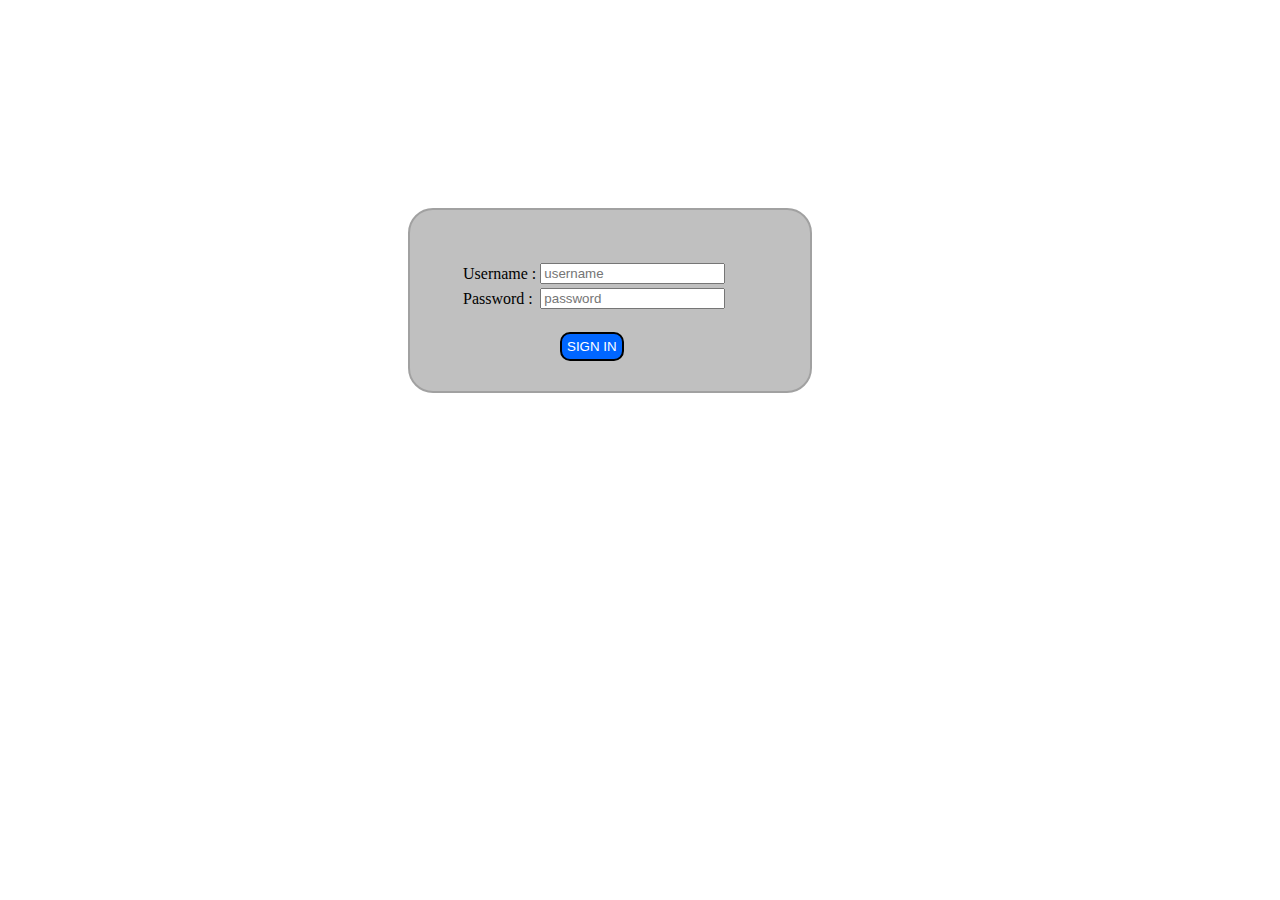
<file: index.html>
<html>
	<head>
		<title>
			Log In
		</title>
		<script type="text/javascript" src="js/cie.js"></script>
		<style type="text/css">
			#loginForm {
				position: relative;
				top: 200px;
				left: 400px;
				padding:50px;
				background-color: rgba(150,150,150,0.6);
				border:2px solid #a1a1a1;
				border-radius:25px;
				-moz-border-radius:25px; 
				width: 300px;
				margin:0px;
			}
			#usernameText {
				position: relative;
				color: white;
				font-family: "Comic Sans MS";
				font-size: 20px;
			}
			#passwordText {
				position: relative;
				color: white;
				font-family: "Comic Sans MS";
				font-size: 20px;
			}
			#username {
				position: relative;
				
			}
			#password {
				position: relative;
			}
			#submit {
				position : relative;
				color: white;
				top : 20px;
				left : 100px;
				padding: 5px;
				background-color: rgba(0,102,255,1);
				border: 2px solid black;
				border-radius:10px;
				-moz-border-radius:10px; 
			}
			#submit:hover {
				background-color: rgba(0,0,155,0.6);
			 }
			 #submit:active {
			  	background-color: rgba(0,0,0,1);
			 }
		</style>
	</head>
	<body>
		<div id="mainBody">
			<div id="loginContent">
				<form id="loginForm">
				<!--form id="loginForm" method="post" action="php/login.php"-->
					<table>
					<tr><td><label for="username">Username :</label></td><td><input type="text" id="username" name="username" placeholder="username"></td></tr>
					<tr><td><label for="password">Password :</label></td><td><input type="password" id="password" name="password" placeholder="password"></td></tr>
					</table>
					<input type="button" id="submit" name="submit" value="SIGN IN" onclick="login()"/>
					<!--input type="submit" id="submit" name="submit" value="SIGN IN" /-->
				</form>
			</div>
			
		</div>
	</body>
</html>
</file>
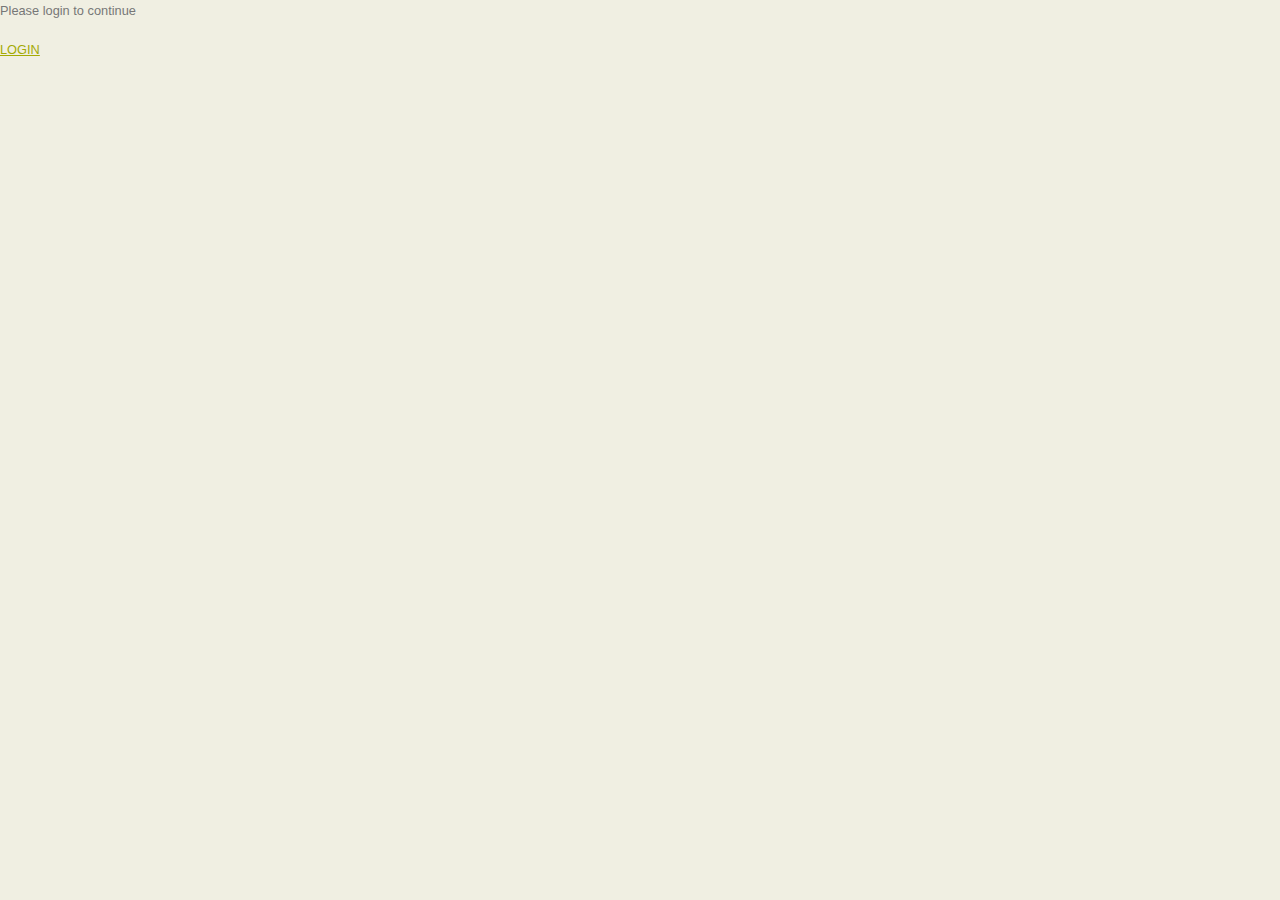
<file: home.html>
<!DOCTYPE HTML>
<html>

<head>
  <title>Home</title>
  <meta name="description" content="website description" />
  <meta name="keywords" content="website keywords, website keywords" />
  <meta http-equiv="content-type" content="text/html; charset=windows-1252" />
  <script type="text/javascript" src="./js/jquery.js" ></script>
  <script type="text/javascript" src="./js/cie.js" ></script>
  <link rel="stylesheet" type="text/css" href="style/style.css" title="style" />
  <link rel="stylesheet" type="text/css" href="style/ciecss.css" title="style" />
</head>

<body onload="getDetails()">
  <div id="main">
  <p>Please login to continue</p><a href="http://localhost/CIE/login.html">LOGIN</a>
  </div>
</body>
</html>
</file>
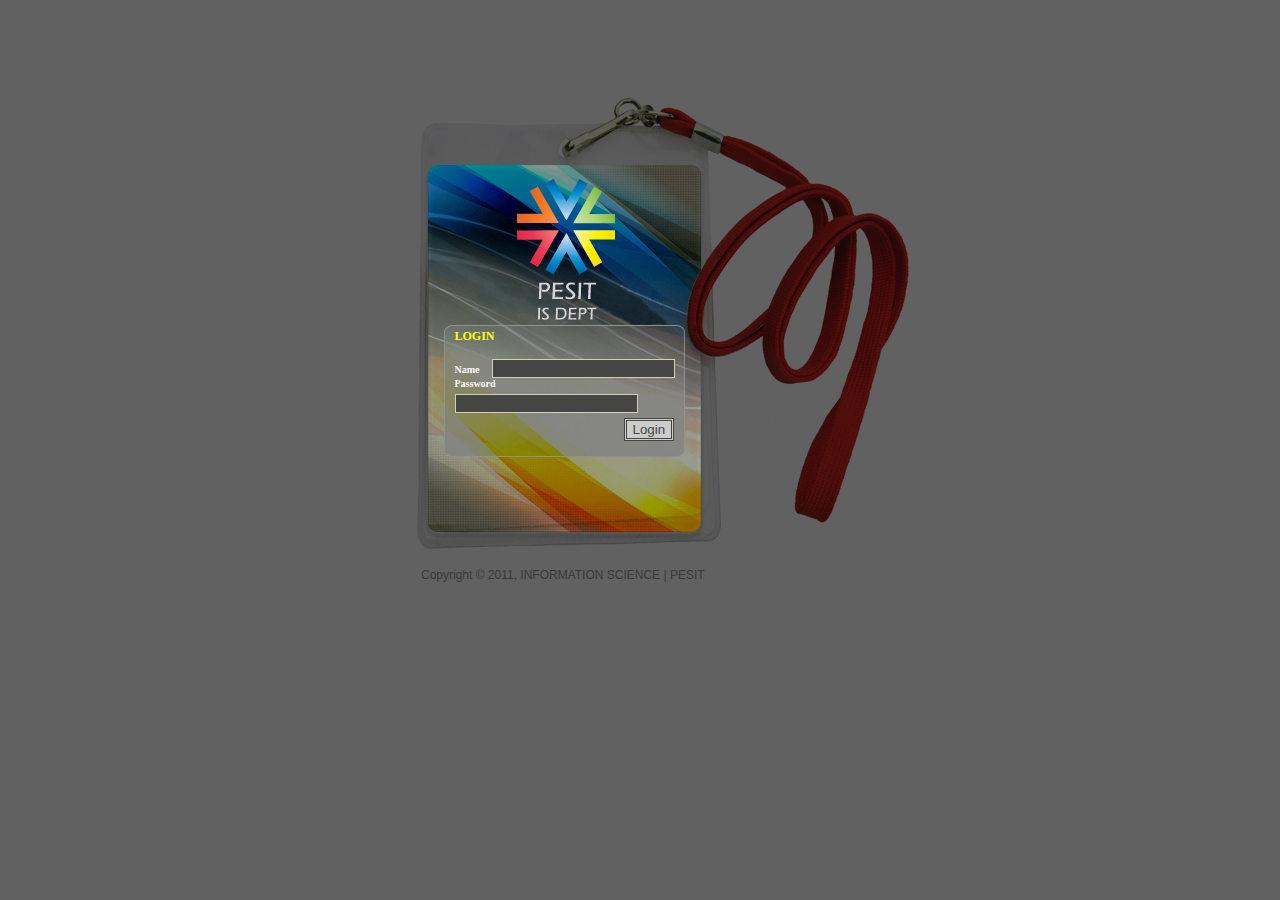
<file: login.html>
<!DOCTYPE html PUBLIC "-//W3C//DTD XHTML 1.0 Transitional//EN" "http://www.w3.org/TR/xhtml1/DTD/xhtml1-transitional.dtd">
<html xmlns="http://www.w3.org/1999/xhtml">
<head>
<meta http-equiv="Content-Type" content="text/html; charset=utf-8" />
<title>CIE-Login</title>
<script type="text/javascript" src="./js/cie.js"></script>
<link href="stylelog.css" rel="stylesheet" type="text/css" />
</head>
<body>
<div id="layer01_holder">
  <div id="left"></div>
  <div id="center"></div>
  <div id="right"></div>
</div>

<div id="layer02_holder">
  <div id="left"></div>
  <div id="center"></div>
  <div id="right"></div>
</div>

<div id="layer03_holder">
  <div id="left"></div>
  <div id="center">
  <table width="100%" border="0" cellspacing="0" cellpadding="0">
  <tr>
    <td>LOGIN<br /><br /></td>
  </tr>
  <tr>
    <td><form id="form1" name="form1" method="post" action="">
      <label>Name
	  <input name="textfield" type="text" id="textfield" />
      </label>
      <label>Password  
      <input type="password" name="textfield2" id="textfield2" style="margin-top:5px;" />
      </label>
      <label>
       <input type="button" name="button" id="button" value="Login" onclick="login()"/>
      </label>
    </form>    </td>
  </tr>
</table>
  </div>
  <div id="right"></div>
</div>

<div id="layer04_holder">
  <div id="left"></div>
  <div id="center">
  <div id="nomatch">
  </div>
  </div>
  <div id="right"></div>
</div>

<div id="layer05_holder">
  <div align="left">Copyright © 2011, INFORMATION SCIENCE | PESIT</div>
</div>
</body>
</html>
</file>
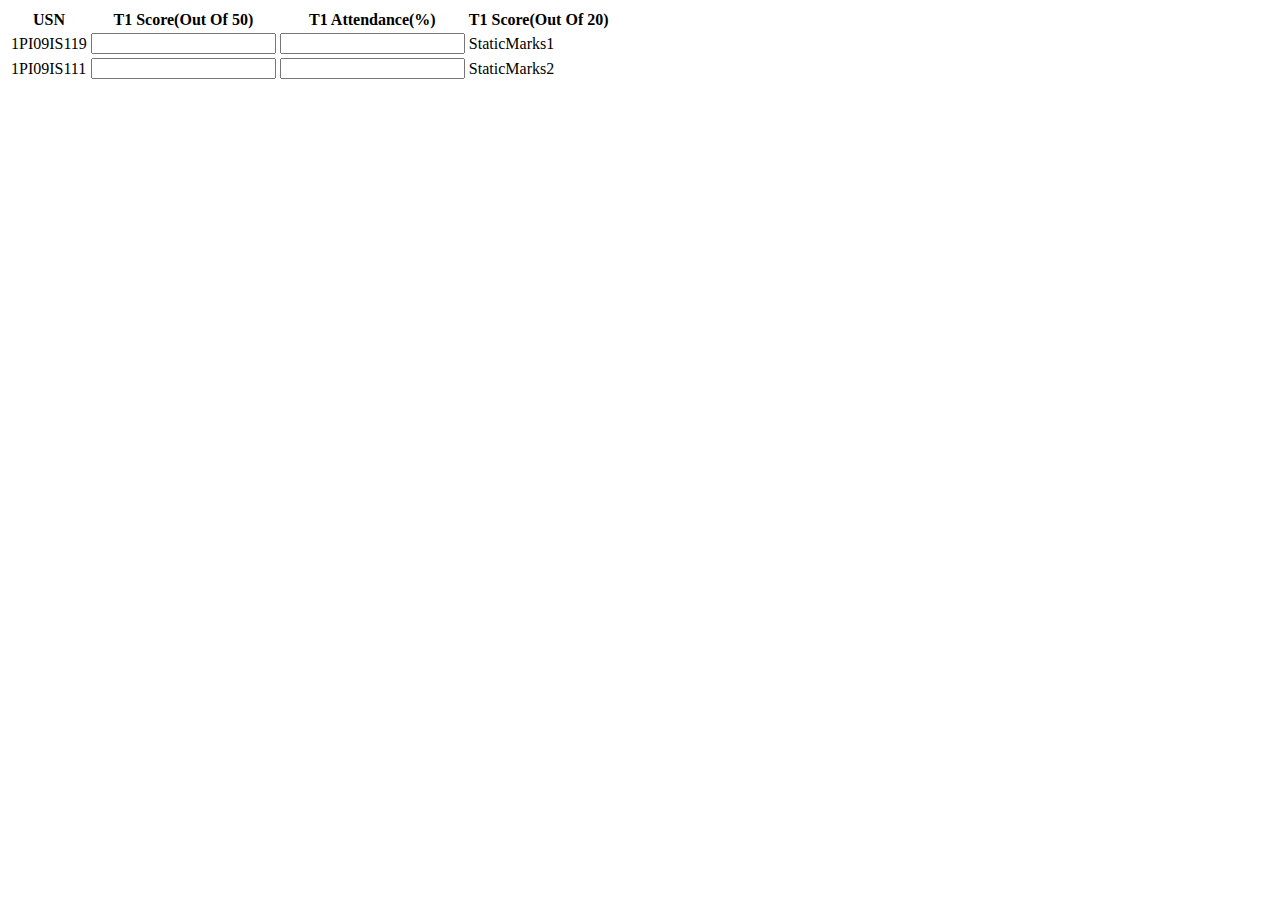
<file: Not being used/table.html>
<html>
	<head>
		<title>table</title>
	</head>
	<body>
		<form id="updateForm">
			<table id="updateTable">
				<thead id="updateTableHead">
					<th>USN</th>
					<th>T1 Score(Out Of 50)</th>
					<th>T1 Attendance(%)</th>
					<th>T1 Score(Out Of 20)</th>
				</thead>
				<tbody id="updateTableBody">
					<tr>
						<td>1PI09IS119</td>
						<td><input type="text" name="text" /></td>
						<td><input type="text" name="text" /></td>
						<td>StaticMarks1</td>
					</tr>
					<tr>
						<td>1PI09IS111</td>
						<td><input type="text" name="text" /></td>
						<td><input type="text" name="text" /></td>
						<td>StaticMarks2</td>
					</tr>
				</tbody>
			</table>
		</form>
	</body>
</html>
</file>
<file: style/style.css>
html
{ height: 100%;}

*
{ margin: 0;
  padding: 0;}

body
{ font: normal .80em 'trebuchet ms', arial, sans-serif;
  background: #F0EFE2;
  color: #777;}

p
{ padding: 0 0 20px 0;
  line-height: 1.7em;}

img
{ border: 0;}

h1, h2, h3, h4, h5, h6 
{ font: normal 175% 'century gothic', arial, sans-serif;
  color: #43423F;
  margin: 0 0 15px 0;
  padding: 15px 0 5px 0;}

h2
{ font: normal 175% 'century gothic', arial, sans-serif;
  color: #1293EE;}

h4, h5, h6
{ margin: 0;
  padding: 0 0 5px 0;
  font: normal 120% arial, sans-serif;
  color: #1293EE;}

h5, h6
{ font: italic 95% arial, sans-serif;
  padding: 0 0 15px 0;
  color: #000;}

h6
{ color: #362C20;}

a, a:hover
{ outline: none;
  text-decoration: underline;
  color: #A4AA04;}

a:hover
{ text-decoration: none;}

.left
{ float: left;
  width: auto;
  margin-right: 10px;}

.right
{ float: right; 
  width: auto;
  margin-left: 10px;}

.center
{ display: block;
  text-align: center;
  margin: 20px auto;}

blockquote
{ margin: 20px 0; 
  padding: 10px 20px 0 20px;
  border: 1px solid #E5E5DB;
  background: #FFF;}

ul
{ margin: 2px 0 22px 17px;}

ul li
{ list-style-type: circle;
  margin: 0 0 6px 0; 
  padding: 0 0 4px 5px;}

ol
{ margin: 8px 0 22px 20px;}

ol li
{ margin: 0 0 11px 0;}

#main, #logo, #menubar, #site_content, #footer
{ margin-left: auto; 
  margin-right: auto;}

#header
{ background: #667F03;
  height: 240px;}

#logo
{ width: 825px;
  position: relative;
  height: 168px;
  background: #667F03 url(logo.png) no-repeat;}

#logo #logo_text 
{ position: absolute; 
  top: 20px;
  left: 0;}

#logo h1, #logo h2
{ font: normal 300% 'century gothic', arial, sans-serif;
  border-bottom: 0;
  text-transform: none;
  margin: 0;}

#logo_text h1, #logo_text h1 a, #logo_text h1 a:hover 
{ padding: 22px 0 0 0;
  color: #FFF;
  letter-spacing: 0.1em;
  text-decoration: none;}

#logo_text h1 a .logo_colour
{ color: #CDF63E;}

#logo_text h2
{ font-size: 100%;
  padding: 4px 0 0 0;
  color: #DDD;}

#menubar
{ width: 877px;
  height: 72px;
  padding: 0;
  background: #29415D url(menu.png) repeat-x;} 

ul#menu, ul#menu li
{ float: left;
  margin: 0; 
  padding: 0;}

ul#menu li
{ list-style: none;}

ul#menu li a
{ letter-spacing: 0.1em;
  font: normal 100% 'lucida sans unicode', arial, sans-serif;
  display: block; 
  float: left; 
  height: 37px;
  padding: 29px 26px 6px 26px;
  text-align: center;
  color: #FFF;
  text-transform: uppercase;
  text-decoration: none;
  background: transparent;} 

ul#menu li a:hover, ul#menu li.selected a, ul#menu li.selected a:hover
{ color: #FFF;
  background: #1C2C3E url(menu_select.png) repeat-x;}

#site_content
{ width: 837px;
  overflow: hidden;
  margin: 0 auto 0 auto;
  padding: 20px 24px 20px 37px;
  background: #FFF url(content.png) repeat-y;} 



#content
{ text-align: left;
  width: 595px;
  padding: 0;}

#content ul
{ margin: 2px 0 22px 0px;}

#content ul li
{ list-style-type: none;
  background: url(bullet.png) no-repeat;
  margin: 0 0 6px 0; 
  padding: 0 0 4px 25px;
  line-height: 1.5em;}

#footer
{ width: 878px;
  font: normal 100% 'lucida sans unicode', arial, sans-serif;
  height: 33px;
  padding: 24px 0 5px 0;
  text-align: center; 
  background: #29425E url(footer.png) repeat-x;
  color: #FFF;
  text-transform: uppercase;
  letter-spacing: 0.1em;}

#footer a
{ color: #FFF;
  text-decoration: none;}

#footer a:hover
{
	color: #FFF;
	text-decoration: underline;
}

.adminLogin {

}
.adminLogin : hover {

}
</file>
<file: style/ciecss.css>
.headerMenu {
	cursor:pointer;
}

#updateTable {
	position : relative;
	left : 50px;
}
#updateTable th,td{
	padding:10px;
	margin:10px;
	width: 130px;
	text-align:center;
}

#saveButton
{
	position : relative;
	top: 10px;
	left : 300px;
	background-color: #5a7003;
	border: 0px;
	padding: 6px;
	padding-left: 15px;
	padding-right: 15px;
	-webkit-border-radius: 10px;
	-moz-border-radius: 10px;
	color: #ffffff;
	font-size: 25px;
	font-family: ubuntu;
	font-weight: normal;
	cursor:pointer;
}

#saveButton:hover
{
  background-color: #334700;
}
</file>
<file: stylelog.css>
@charset "utf-8";
body {
	margin-left: 0px;
	margin-right: 0px;
	background-color: #616161;
}
#layer01_holder {
	width:563px;
	height:157px;
	margin:auto;
}
#layer01_holder #left {
	background-image:url(images/loginpage_02.jpg);
	background-repeat:no-repeat;
	width:96px;
	height:157px;
	float:left;
	display:block;
}
#layer01_holder #center {
	background-image:url(images/loginpage_03.jpg);
	background-repeat:no-repeat;
	width:220px;
	height:157px;
	float:left;
	display:block;
}
#layer01_holder #right {
	background-image:url(images/loginpage_04.jpg);
	background-repeat:no-repeat;
	width:247px;
	height:157px;
	float:left;
	display:block;
}
#layer02_holder {
	width:563px;
	height:164px;
	margin:auto;
}
#layer02_holder #left {
	background-image:url(images/loginpage_06.jpg);
	background-repeat:no-repeat;
	width:96px;
	height:164px;
	float:left;
	display:block;
}
#layer02_holder #center {
	background-image:url(images/loginpage_07.jpg);
	background-repeat:no-repeat;
	width:220px;
	height:164px;
	float:left;
	display:block;
}
#layer02_holder #right {
	background-image:url(images/loginpage_08.jpg);
	background-repeat:no-repeat;
	width:247px;
	height:164px;
	float:left;
	display:block;
}
#layer03_holder {
	width:563px;
	height:124px;
	margin:auto;
}
#layer03_holder #left {
	background-image:url(images/loginpage_09.jpg);
	background-repeat:no-repeat;
	width:96px;
	height:124px;
	float:left;
	display:block;
}
#layer03_holder #center {
	background-image:url(images/loginpage_10.jpg);
	background-repeat:no-repeat;
	width:220px;
	height:124px;
	float:left;
	display:block;
	font-family: Verdana;
	color: #FFFF00;
	font-size: 12px;
	font-weight: bold;
}
#layer03_holder #right {
	background-image:url(images/loginpage_11.jpg);
	background-repeat:no-repeat;
	width:247px;
	height:124px;
	float:left;
	display:block;
}
#layer04_holder {
	width:563px;
	height:115px;
	margin:auto;
}
#layer04_holder #left {
	background-image:url(images/loginpage_12.jpg);
	background-repeat:no-repeat;
	width:96px;
	height:115px;
	float:left;
	display:block;
}
#layer04_holder #center {
	background-image:url(images/loginpage_13.jpg);
	background-repeat:no-repeat;
	width:220px;
	height:115px;
	float:left;
	display:block;
	text-align:left;
	padding-top:35px;
	margin-bottom:-35px;
	color: #FFFFFF;
	font-size: 11px;
	font-family: Arial;
}
#layer04_holder #center a:link, a:visited {
	color: #FFFF00;
	text-decoration:none;
}
#layer04_holder #center a:hover {
	color: #FF9900;
	text-decoration:underline;
}
#layer04_holder #right {
	background-image:url(images/loginpage_14.jpg);
	background-repeat:no-repeat;
	width:247px;
	height:115px;
	float:left;
	display:block;
}
#layer05_holder {
	width:563px;
	height:auto;
	margin:auto;
	color: #393939;
	font-family: Verdana, Arial, Helvetica, sans-serif;
	font-size: 12px;
	text-align: center;
	padding-left: 125px;
	;
}
#layer03_holder #center form {
	text-align:justify;
	margin:0px;
}
#layer03_holder #center label {
	font-size:10px;
	color: #FFFFFF;
}
#layer03_holder #center input {
	background-color:#454544;
	border:solid 1px #d2d0b5;
	color: #FFFFFF;
}
#layer03_holder #center #button {
	margin-top:5px;
	background-color: #CCCCCC;
	border: 3px double #454544;
	color: #454544;
	margin-left: 169px;
	right: 0px;
	width: 50px;
}

#nomatch p {
	color: white;
	font-size : 15px;
}
</file>
